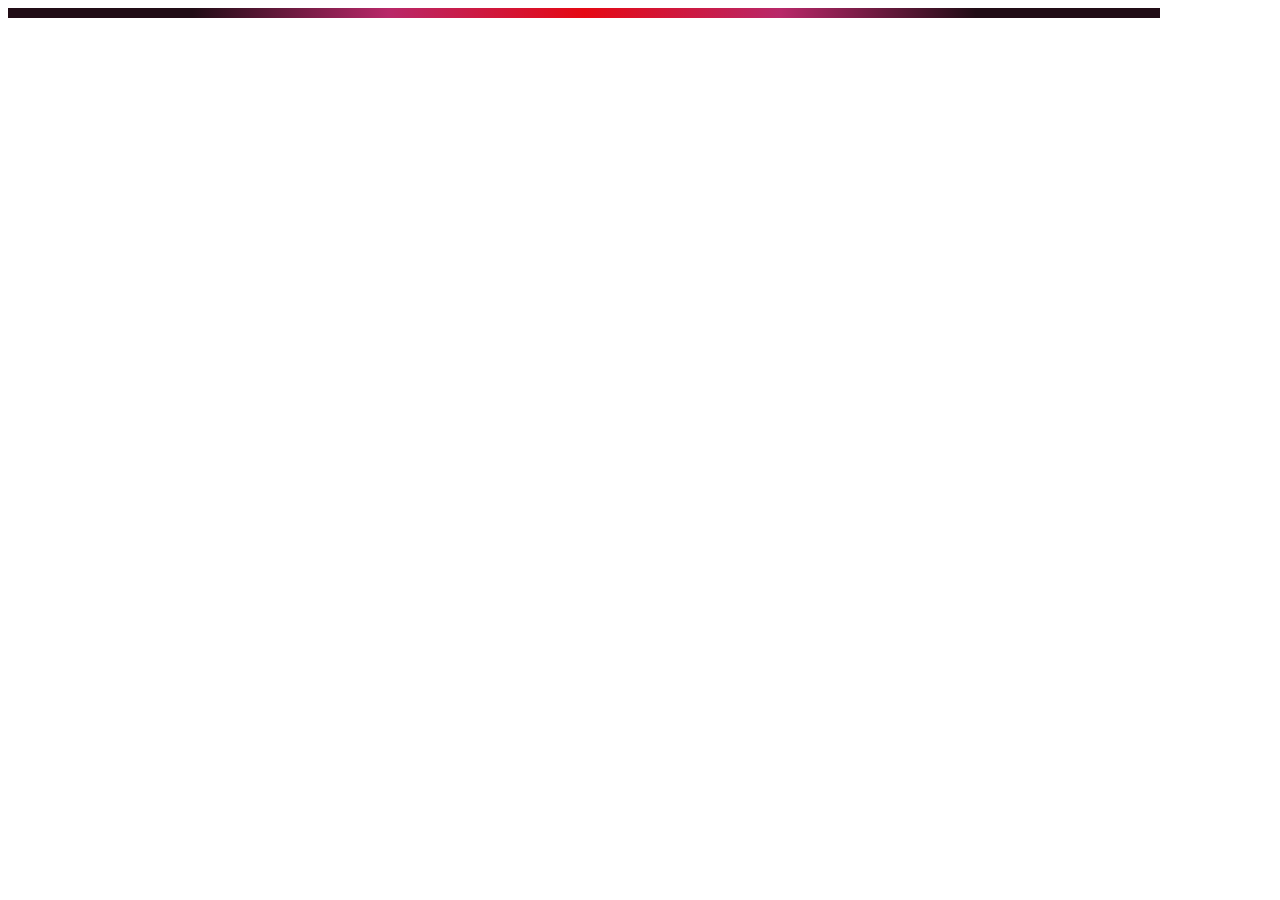
<file: Netflex clone/index1.html>
<!DOCTYPE html>
<html lang="en">
<head>
    <meta charset="UTF-8">
    <meta name="viewport" content="width=device-width, initial-scale=1.0">
    <title>Document</title>
    <style>
        .box{
          
            
   
  
    background: linear-gradient(to right, rgba(33, 13, 22, 1) 16%, rgba(184, 40, 105, 1), rgba(229, 9, 20, 1), rgba(184, 40, 105, 1), rgba(33, 13, 22, 1) 84%);
    height: 10px;
    width: 90vw;
    
        }
    </style>
</head>
<body>
    <div class="box"></div>
</body>
</html>
</file>
